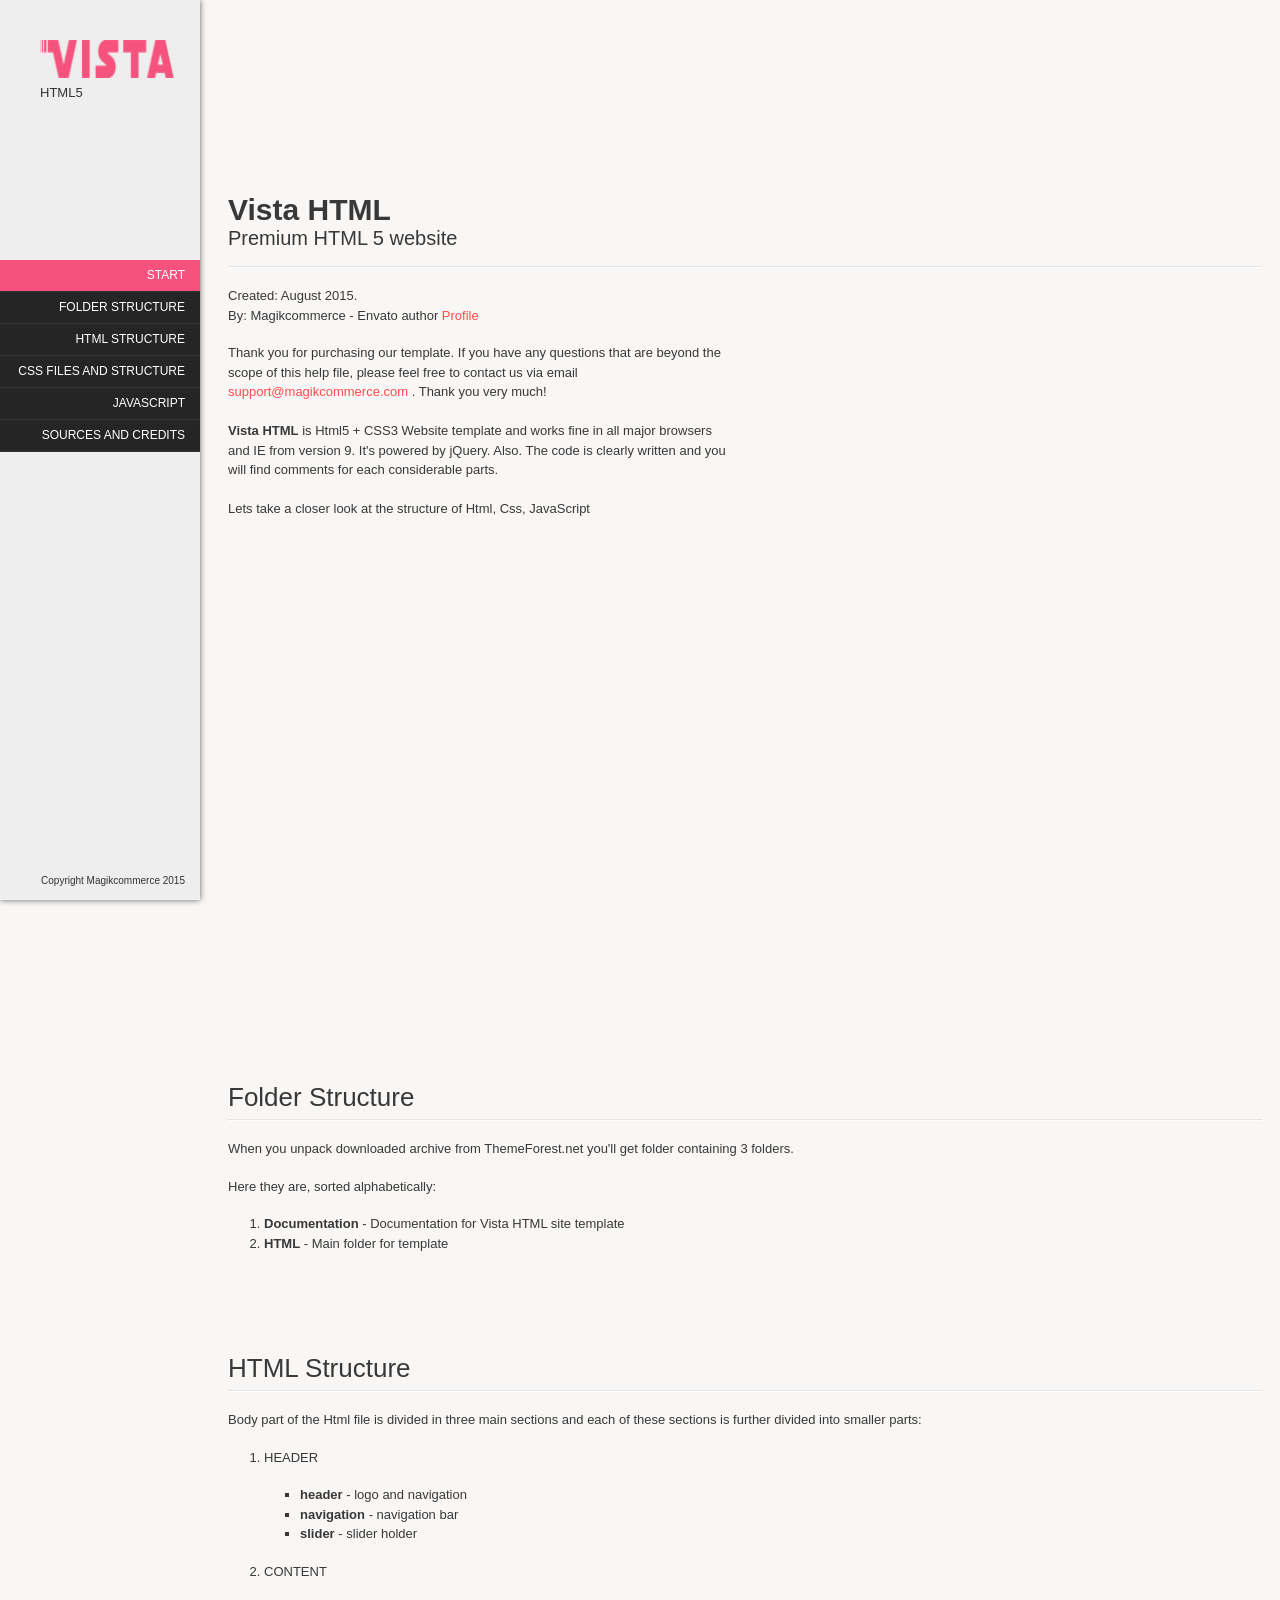
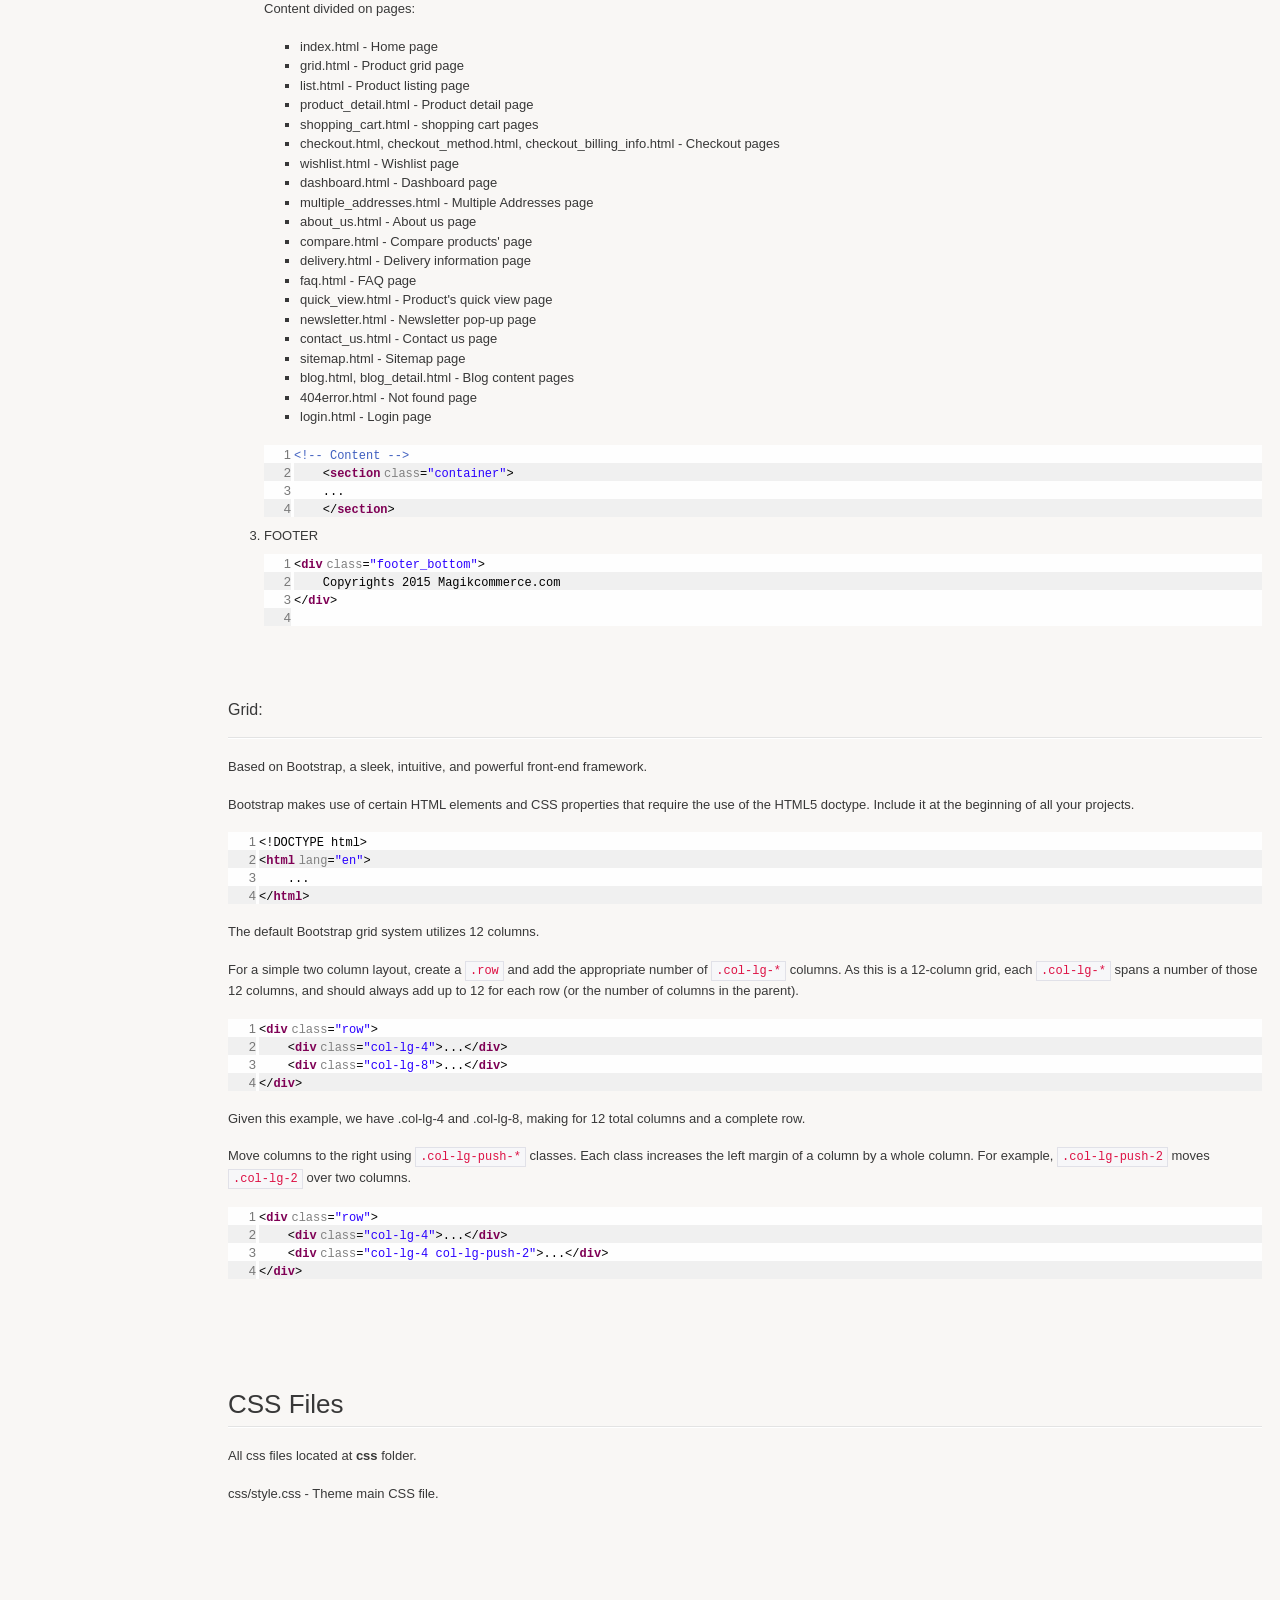
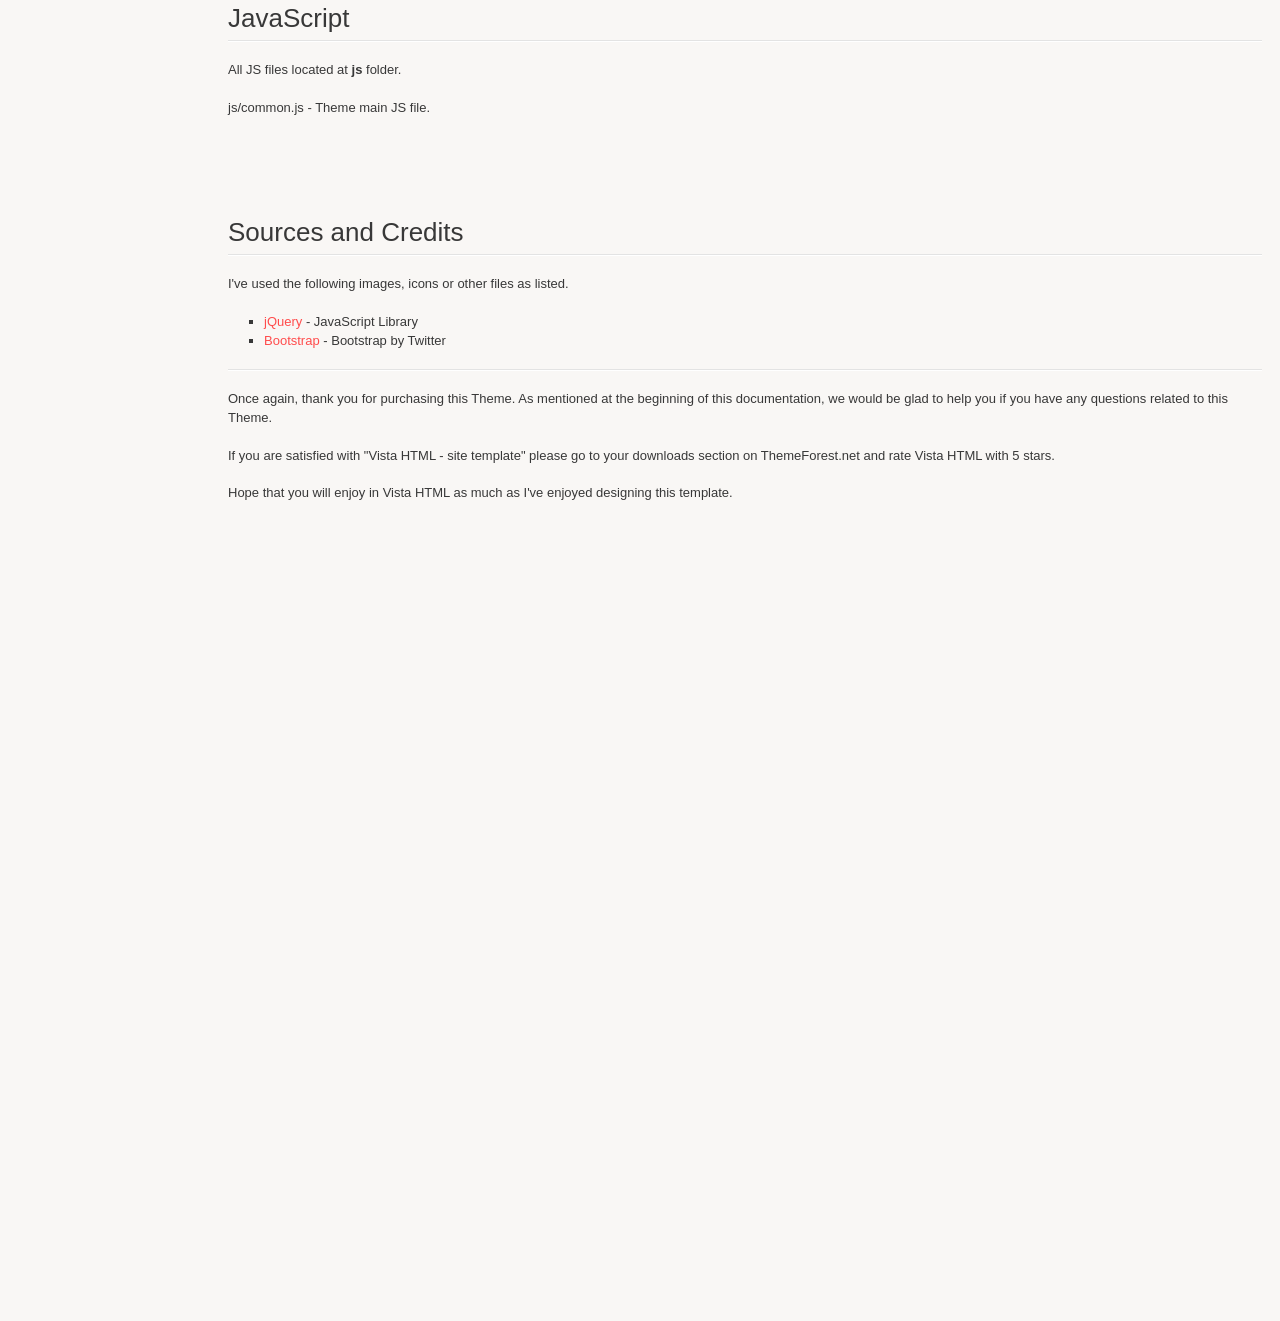
<file: vistahtml/themeforest-12469034-vista-responsive-multipurpose-html5-template/vista-html/Documentation/index.html>
<!doctype html>
<!--[if IE 6 ]><html lang="en-us" class="ie6"> <![endif]-->
<!--[if IE 7 ]><html lang="en-us" class="ie7"> <![endif]-->
<!--[if IE 8 ]><html lang="en-us" class="ie8"> <![endif]-->
<!--[if (gt IE 7)|!(IE)]><!-->
<html lang="en-us">
<!--<![endif]-->
<head>
<meta charset="utf-8">
<title>Vista HTML - Documentation</title>
<meta name="description" content="Documentation for Accord HTML site template." />
<meta name="author" content="magikcommerce" />
<meta name="copyright" content="magikcommerce" />
<meta name="generator" content="Documenter v1.3 http://rxa.li/documenter" />
 <link rel="stylesheet" href="css/documenter_style.css" media="all" />

        <script src="js/jquery.1.5.1.js"></script>

        <script src="js/jquery.scrollTo-1.4.2-min.js"></script>
        <script src="js/jquery.easing.js"></script>

        <link rel="stylesheet" href="css/shDocumenter.css" media="screen" />
        <script src="js/shCore.js"></script>
        <script src="js/shBrushCss.js"></script>
        <script src="js/shBrushXml.js"></script>
        <script src="js/shBrushJScript.js"></script>
        <script>SyntaxHighlighter.defaults['toolbar'] = false;
            SyntaxHighlighter.all();</script>

        <script>document.createElement('section');
            var duration = 500, easing = 'swing';</script>
        <script src="js/script.js"></script>
<style>
html {
	background-color: #f9f7f5;
	color: #383838;
}
            ::-moz-selection {
background:#fcd355;
}
::selection {
	background: #fcd355;
}
#documenter_sidebar #documenter_logo {
	margin: 40px;
}
a {
	color: #333;
}
#documenter_content a {
	color: #FF4C4C;
}
hr {
	border-top: 1px solid #e3e3e3;
	border-bottom: 1px solid #FFFFFF;
}
#documenter_sidebar, #documenter_sidebar ol a {
	background: #eee;
	color: #eee;
}

#documenter_sidebar ol a {
	background: #252525;
	border-bottom: 1px solid #333;
	color: #fff;
}
#documenter_sidebar ol a:hover {
	background: #7bbd42;
	color: #fff;
	border-bottom: 1px solid #333;
}
#documenter_sidebar ol a.current {
	background: #7bbd42;
	color: #fff;
}
#documenter_copyright {
	display: block !important;
	visibility: visible !important;color: #333;
}
</style>
</head>
<body>
<div id="documenter_sidebar"> <a href="http://themeforest.net/user/magikcommerce" id="documenter_logo"><img src="css/img/logo.png" width="134" height="38" alt="Logo"><br>
  HTML5</a>
  <ol id="documenter_nav">
    <li><a class="current" href="#documenter_cover">Start</a></li>
    <li><a href="#folder_structure">Folder Structure</a></li>
    <li><a href="#html_structure">HTML Structure</a></li>
    <li><a href="#css_files_and_structure">CSS Files and Structure</a></li>
    <li><a href="#javascript">JavaScript</a></li>
    <li><a href="#sources_and_credits">Sources and Credits</a></li>
  </ol>
  <div id="documenter_copyright">Copyright Magikcommerce 2015<br>
    </div>
</div>
<div id="documenter_content">
  <section id="documenter_cover">
    <h1>Vista HTML</h1>
    <h2>Premium HTML 5 website</h2>
    <hr>
    <ul>
      <li>Created: August 2015.</li>
      <li>By: Magikcommerce - Envato author <a href="http://themeforest.net/user/magikcommerce"> Profile </a></li>
    </ul>
    <p>Thank you for purchasing our template. If you have any questions that are beyond the scope of this help file, please feel free to contact us via email <a href="mailto:support@magikcommerce.com">support@magikcommerce.com </a>. Thank you very much! <br />
      <br />
      <strong>Vista HTML</strong> is Html5 + CSS3 Website template and works fine in all major browsers and IE from version 9. It's powered by jQuery. Also. The code is clearly written and you will find comments for each considerable parts. <br />
      <br />
      Lets take a closer look at the structure of Html, Css, JavaScript</p>
  </section>
  <section id="folder_structure">
    <h3>Folder Structure</h3>
    <hr class="notop">
    <p>When you unpack downloaded archive from ThemeForest.net you'll get folder containing 3 folders.</p>
    <p>Here they are, sorted alphabetically:</p>
    <ol>
      <li><strong>Documentation</strong> - Documentation for Vista HTML site template</li>
      <li><strong>HTML</strong> - Main folder for template</li>
  </ol>
  </section>
  <section id="html_structure">
    <h3>HTML Structure</h3>
    <hr class="notop">
    <p> Body part of the Html file is divided in three main sections and each of these sections is further divided into smaller parts: </p>
    <ol>
      <li>HEADER
        <ul>
          <li><strong>header</strong> - logo and navigation</li>          
          <li><strong>navigation</strong> - navigation bar</li>
          <li><strong>slider</strong> - slider holder</li>
        </ul>
      </li>
      <li>CONTENT
        <p>Content divided on pages:</p>
        <ul>
          <li>index.html - Home page</li>
          <li>grid.html - Product grid page</li>
          <li>list.html - Product listing page</li>
          <li>product_detail.html - Product detail page</li>
          <li>shopping_cart.html - shopping cart pages </li>
          <li>checkout.html, checkout_method.html, checkout_billing_info.html  - Checkout pages</li>
          <li>wishlist.html - Wishlist page</li>
          <li>dashboard.html - Dashboard page</li>
          <li>multiple_addresses.html - Multiple Addresses page </li>
          <li>about_us.html - About us page</li>
          <li>compare.html - Compare products' page</li>
          <li>delivery.html - Delivery information page</li>
          <li>faq.html - FAQ page</li>
          <li>quick_view.html - Product's quick view page</li>
          <li>newsletter.html - Newsletter pop-up page</li>
          <li>contact_us.html - Contact us page</li>
          <li>sitemap.html - Sitemap page</li>
          <li>blog.html, blog_detail.html - Blog content pages</li>
          <li>404error.html - Not found page</li>
          <li>login.html - Login page</li>
          
        </ul>     
        
        
        <pre class="brush: html">

						<!-- Content -->
							<section class="container">
							...  
							</section>
                        </pre>
      </li>
      <li>FOOTER
        <pre class="brush: html">
						    <div class="footer_bottom">
								Copyrights 2015 Magikcommerce.com
							</div>
						</pre>
      </li>
    </ol>
    <br />
    <br />
    <h5>Grid:</h5>
    <hr />
    <p>Based on Bootstrap, a sleek, intuitive, and powerful front-end framework.</p>
    <p>Bootstrap makes use of certain HTML elements and CSS properties that require the use of the HTML5 doctype. Include it at the beginning of all your projects.</p>
    <pre class="brush: html">
		&lt;!DOCTYPE html&gt;
        &lt;html lang="en"&gt;
            ...
        &lt;/html&gt;</pre>
    <p>The default Bootstrap grid system utilizes 12 columns.</p>
    <p>For a simple two column layout, create a <code>.row</code> and add the appropriate number of <code>.col-lg-*</code> columns. As this is a 12-column grid, each <code>.col-lg-*</code> spans a number of those 12 columns, and should always add up to 12 for each row (or the number of columns in the parent).</p>
    <pre class="brush: html">
		&lt;div class="row"&gt;
		  	&lt;div class="col-lg-4"&gt;...&lt;/div&gt;
		  	&lt;div class="col-lg-8"&gt;...&lt;/div&gt;
		&lt;/div&gt;</pre>
    <p>Given this example, we have .col-lg-4 and .col-lg-8, making for 12 total columns and a complete row.</p>
    <p>Move columns to the right using <code>.col-lg-push-*</code> classes. Each class increases the left margin of a column by a whole column. For example, <code>.col-lg-push-2</code> moves <code>.col-lg-2</code> over two columns.</p>
    <pre class="brush: html">
		&lt;div class="row"&gt;
            &lt;div class="col-lg-4"&gt;...&lt;/div&gt;
            &lt;div class="col-lg-4 col-lg-push-2"&gt;...&lt;/div&gt;
        &lt;/div&gt;</pre>
    <br />
  </section>
  <section id="css_files_and_structure">
    <h3>CSS Files</h3>
    <hr class="notop">
    <p>All css files located at <strong>css</strong> folder.</p>
    <p>css/style.css - Theme main CSS file.</p>
  </section>
  <section id="javascript">
    <h3>JavaScript</h3>
    <hr class="notop">
    <p>All JS files located at <strong>js</strong> folder.</p>
    <p>js/common.js - Theme main JS file.</p>
  </section>
  <section id="sources_and_credits">
    <h3>Sources and Credits</h3>
    <hr class="notop">
    <p>I&#39;ve used the following images, icons or other files as listed.</p>
    <ul>
      <li><a href="http://jquery.com/">jQuery</a> - JavaScript Library</li>
      <li><a href="http://getbootstrap.com/">Bootstrap</a> - Bootstrap by Twitter</li>     
    </ul>
    <hr />
    <p>Once again, thank you for purchasing this Theme. As mentioned at the beginning of this documentation, we would be glad to help you if you have any questions related to this Theme. </p>
    <p>If you are satisfied with &quot;Vista HTML - site template&quot; please go to your downloads section on ThemeForest.net and rate Vista HTML with 5 stars.</p>
    <p>Hope that you will enjoy in Vista HTML as much as I've enjoyed designing this template.</p>
   
  </section>
</div>
</body>
</html>
</file>
<file: vistahtml/themeforest-12469034-vista-responsive-multipurpose-html5-template/vista-html/Documentation/css/documenter_style.css>
/*!
 * Documenter 1.3
 * http://rxa.li/documenter
 */
html, body, div, span, applet, object, iframe, h1, h2, h3, h4, h5, h6, p, blockquote, pre, a, abbr, acronym, address, big, cite, code, del, dfn, em, font, img, ins, kbd, q, s, samp, small, strike, strong, sub, sup, tt, var, dl, dt, dd, ol, ul, li, fieldset, form, label, legend, table, caption, tbody, tfoot, thead, tr, th, td {
	margin: 0;
	padding: 0;
	border: 0;
	outline: 0;
	font-weight: inherit;
	font-style: inherit;
	font-size: 100%;
	font-family: inherit;
	vertical-align: baseline;
}
html {
	font-size: 101%;
	font-family: Helvetica, helvetica, Arial, verdana, arial, sans-serif;
	font-size: 13px;
	line-height: 19px;
	-webkit-text-size-adjust: none;
	color: #6F6F6F;
	background-color: #efefef;
}
body {
	min-height: 100%;
	height: auto;
	width: 100%;
}
footer, header, section {
	display: block;
}
a {
	color: #6F6F6F;
	text-decoration: none;
	cursor: pointer;
}
a:hover {
	text-decoration: underline
}
p, ul, ol {
	margin: 18px 0;
	line-height: 1.5em;
}
li {
	list-style: none;
}
li.placeholder {
	height: 70px;
	width: 100%;
	font-size: 16px;
}
hr {
	display: block;
	height: 0px;
	line-height: 0px;
	border: 0;
	border-top: 1px solid #ddd;
	border-bottom: 1px solid #aaa;
	margin: 16px 0;
	padding: 0;
}
hr.notop {
	margin-top: 0;
}
strong {
	font-weight: 700;
}
#documenter_content {
	position: absolute;
	right: 18px;
	left: 218px;
	padding-left: 10px;
	padding-bottom: 800px;
	min-height: 100%;
	height: auto;
	z-index: 1;
}
#documenter_sidebar {
	-moz-box-shadow: 0 0 6px rgba(3,3,3,0.6);
	-webkit-box-shadow: 0 0 6px rgba(3,3,3,0.6);
	box-shadow: 0 0 6px rgba(3,3,3,0.6);
	position: fixed;
	left: 0;
	width: 200px;
	height: 100%;
	min-height: 100%;
	z-index: 100;
}
#documenter_sidebar a {
	position: relative;
	z-index: 100;
}
img {
	border: 0;
}
#documenter_copyright {
	position: absolute;
	bottom: 10px;
	font-size: 10px;
	right: 15px;
	width: 200px;
	text-align: right;
	z-index: 1
}
noscript {
	display: block;
	position: absolute;
	top: 238px;
	margin: 0 auto;
	width: 800px;
	bottom: 0;
	z-index: 20;
}
noscript p {
	width: 800px;
	font-size: 20px;
	padding-top: 20px;
	margin: 0 auto;
	color: #4D4D4D;
}
.small {
	font-size: 10px;
	letter-spacing: 0;
}
/* === SIDEBAR Section === */

#documenter_sidebar #documenter_logo {
	display: block;
	height: 20%;
	max-height: 200px;
	min-height: 70px;
	width: 200px;
	background-position: center center;
	background-repeat: no-repeat;
}
#documenter_sidebar ol {
	font-size: 12px;
	font-weight: 700;
	min-height: 150px;
	height: 75%;
	overflow: auto;
}
#documenter_sidebar ol li {
	text-align: right;
	padding: 0;
}
#documenter_sidebar ol a {
	display: block;
	padding: 9px;
	border-bottom: 1px solid #333;
	padding: 6px 15px 7px 0;
	text-align: right;
	text-transform: uppercase;
	font-weight: normal; 
}
#documenter_sidebar ol a:hover, #documenter_sidebar ol a.current {
	-webkit-text-shadow: none;
	-moz-text-shadow: none;
	text-shadow: none;
	text-decoration: none;  background: none repeat scroll 0 0 #f5537d !important;
}
#documenter_sidebar ol a.current {
    background: none repeat scroll 0 0 #f5537d !important;
    color: #fff;
}
/* === CONTENT Section === */
#documenter_cover {
	height: 800px;
	padding-top: 200px !important;
}
#documenter_cover li {
	list-style: none !important;
	margin-left: 0 !important;
}
#documenter_cover p {
	width: 500px;
}
#documenter_content section {
	padding-top: 70px;
}
#documenter_content h1 {
	margin-bottom: 10px;
	font-size: 30px;
	font-weight: 700;
}
#documenter_content h2 {
	font-size: 20px;
	margin-bottom: 18px;
	font-weight: 100;
}
#documenter_content h3 {
	font-size: 26px;
	padding-bottom: 12px;
	margin: 18px 0 0;
	font-weight: 100;
}
#documenter_content h4 {
	font-size: 20px;
	margin: 18px 0;
	font-weight: 100;
}
#documenter_content h5 {
	font-size: 16px;
	margin: 18px 0;
	font-weight: 100;
}
#documenter_content h6 {
	font-size: 14px;
	margin: 18px 0;
	font-weight: 100;
}
#documenter_content p {
	margin: 18px 0;
}
#documenter_content ol li {
	list-style: decimal;
	margin-left: 36px;
}
#documenter_content ul li {
	list-style: square;
	margin-left: 36px;
}
#documenter_content code, #documenter_content pre {
	font-family: "Courier New", Courier, monospace;
	font-size: 12px;
}
#documenter_content code {
	padding: 2px 4px;
	color: #d14;
	white-space: nowrap;
	background-color: #f7f7f9;
	border: 1px solid #e1e1e8;
}
#documenter_content .html code {
	padding: 0;
	color: #d14;
	white-space: nowrap;
	background-color: transparent;
	border: 0;
}
#documenter_content .warning {
	padding: 10px 10px 10px 30px;
	border: 1px solid #D5D458;
	background-color: #F0FEB1;
	background-image: url(img/warning.png);
	background-repeat: no-repeat;
	background-position: 8px 11px;
}
#documenter_content .info {
	padding: 10px 10px 10px 30px;
	border: 1px solid #6AB3FF;
	background-color: #A3D0FF;
	background-image: url(img/info.png);
	background-repeat: no-repeat;
	background-position: 8px 11px;
}
#documenter_content pre {
	background-image: url(img/pre_bg.png);
	line-height: 19px;
}





/**
 * Print styles.
*/
@media print {
* {
	background: transparent !important;
	color: black !important;
	text-shadow: none !important;
	filter: none !important;
	-ms-filter: none !important;
} /* Black prints faster: sanbeiji.com/archives/953 */
a, a:visited {
	color: #444 !important;
	text-decoration: underline;
}
a[href]:after {
	content: " (" attr(href) ")";
}
abbr[title]:after {
	content: " (" attr(title) ")";
}
.ir a:after, a[href^="javascript:"]:after, a[href^="#"]:after {
	content: "";
}  /* Don't show links for images, or javascript/internal links */
pre, blockquote {
	border: 1px solid #999;
	page-break-inside: avoid;
}
thead {
	display: table-header-group;
} /* css-discuss.incutio.com/wiki/Printing_Tables */
tr, img {
	page-break-inside: avoid;
}
 @page {
margin: 0.5cm;
}
p, h2, h3 {
	orphans: 3;
	widows: 3;
}
h2, h3 {
	page-break-after: avoid;
}
hr {
	border-top: 1px solid #000 !important;
	border-bottom: 0 !important;
}
#documenter_sidebar {
	-moz-box-shadow: none;
	-webkit-box-shadow: none;
	box-shadow: none;
	position: absolute;
	left: 10px;
	top: 0;
	width: 100%;
	margin-top: 500px;
}
#documenter_sidebar ol:before {
	content: "Table of Contents";
}
#documenter_sidebar ol {
	border: 0 !important;
}
#documenter_sidebar ol li {
	border: 0 !important;
	text-align: left;
}
#documenter_sidebar ol li a {
	border: 0 !important;
	text-align: left;
	padding: 4px;
}
#documenter_sidebar ol li a:hover {
	border: 0 !important;
}
#documenter_sidebar #documenter_logo {
	display: none;
}
#documenter_sidebar #documenter_copyright {
	display: none;
}
#documenter_content {
	left: 10px;
}
#documenter_cover {
	margin-bottom: 300px;
}
#documenter_content .warning {
	background-image: url(img/warning.png) !important;
	background-repeat: no-repeat !important;
	background-position: 8px 11px !important;
}
#documenter_content .info {
	background-image: url(img/info.png) !important;
	background-repeat: no-repeat !important;
	background-position: 8px 11px !important;
}
#documenter_content pre {
	background-image: url(img/pre_bg.png) !important;
	line-height: 19px;
}
}
</file>
<file: vistahtml/themeforest-12469034-vista-responsive-multipurpose-html5-template/vista-html/Documentation/css/shDocumenter.css>
/*
 * Copyright (c) 2011 

 *
 */
.syntaxhighlighter {
	background-color: #FEFEFE !important;
	margin: 9px 0 !important;
}
.syntaxhighlighter .line.alt1 {
	background-color: #F0F0F0 !important;
}
.syntaxhighlighter .line.alt2 {
	background-color: #FEFEFE !important;
}
.syntaxhighlighter .line.highlighted.alt1, .syntaxhighlighter .line.highlighted.alt2 {
	background-color: #00CC66 !important;
}
.syntaxhighlighter .line.highlighted.number {
	color: #FEFEFE !important;
}
.syntaxhighlighter {
	overflow: auto !important;
}
.syntaxhighlighter table {
	min-width: 900px !important;
	width: 100% !important;
}
.syntaxhighlighter table caption {
	color: black !important;
}
.syntaxhighlighter .gutter {
	color: #787878 !important;
	width: 3% !important;
	text-align: right;
}
.syntaxhighlighter .code {
	width: 97% !important;
}
.syntaxhighlighter .code .line {
	overflow: hidden;
	height: 18px !important;
}
.syntaxhighlighter .gutter .line {
	overflow: hidden;
	border-right: 3px solid #FEFEFE !important;
	height: 18px !important;
}
.syntaxhighlighter .gutter .line.highlighted {
	background-color: #FEFEFE !important;
	color: #787878 !important;
}
.syntaxhighlighter.printing .line .content {
	border: none !important;
}
.syntaxhighlighter.collapsed {
	overflow: visible !important;
}
.syntaxhighlighter.collapsed .toolbar {
	color: #3f5fbf !important;
	background: #FEFEFE !important;
	border: 1px solid #d4d0c8 !important;
}
.syntaxhighlighter.collapsed .toolbar a {
	color: #3f5fbf !important;
}
.syntaxhighlighter.collapsed .toolbar a:hover {
	color: #aa7700 !important;
}
.syntaxhighlighter .toolbar {
	color: #a0a0a0 !important;
	background: #d4d0c8 !important;
	border: none !important;
}
.syntaxhighlighter .toolbar a {
	color: #a0a0a0 !important;
}
.syntaxhighlighter .toolbar a:hover {
	color: red !important;
}
.syntaxhighlighter .plain, .syntaxhighlighter .plain a {
	color: black !important;
}
.syntaxhighlighter .comments, .syntaxhighlighter .comments a {
	color: #3f5fbf !important;
}
.syntaxhighlighter .string, .syntaxhighlighter .string a {
	color: #2a00ff !important;
}
.syntaxhighlighter .keyword {
	color: #7f0055 !important;
}
.syntaxhighlighter .preprocessor {
	color: #646464 !important;
}
.syntaxhighlighter .variable {
	color: #aa7700 !important;
}
.syntaxhighlighter .value {
	color: #009900 !important;
}
.syntaxhighlighter .functions {
	color: #ff1493 !important;
}
.syntaxhighlighter .constants {
	color: #0066cc !important;
}
.syntaxhighlighter .script {
	font-weight: bold !important;
	color: #7f0055 !important;
	background-color: none !important;
}
.syntaxhighlighter .color1, .syntaxhighlighter .color1 a {
	color: gray !important;
}
.syntaxhighlighter .color2, .syntaxhighlighter .color2 a {
	color: #ff1493 !important;
}
.syntaxhighlighter .color3, .syntaxhighlighter .color3 a {
	color: red !important;
}
.syntaxhighlighter .keyword {
	font-weight: bold !important;
}
.syntaxhighlighter .xml .keyword {
	color: #3f7f7f !important;
	font-weight: normal !important;
}
.syntaxhighlighter .xml .color1, .syntaxhighlighter .xml .color1 a {
	color: #7f007f !important;
}
.syntaxhighlighter .xml .string {
	font-style: italic !important;
	color: #2a00ff !important;
}
</file>
